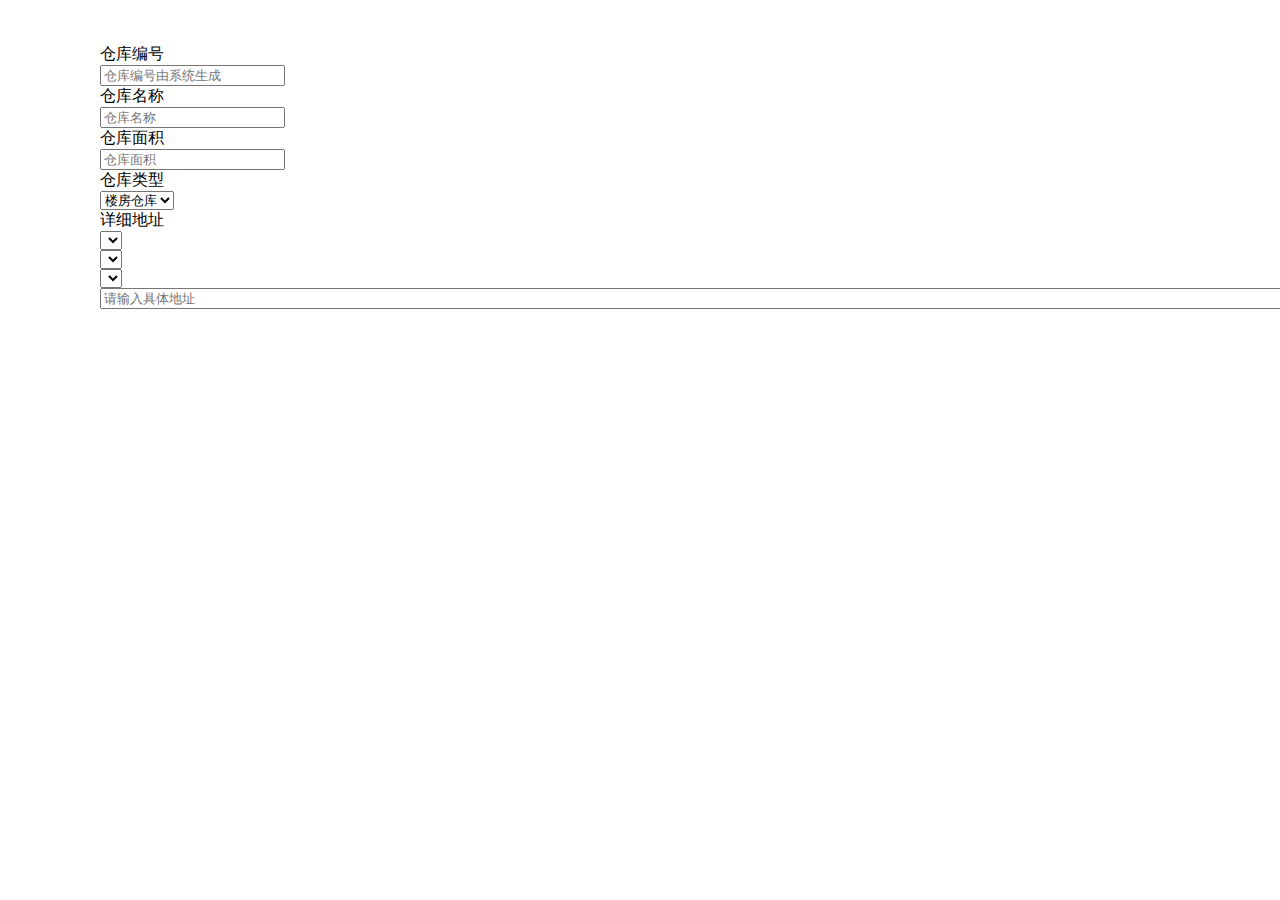
<file: manage_expressage/src/main/resources/templates/detail.html>
<!DOCTYPE html>
<html lang="en" xmlns:th="http://www.thymeleaf.org">
<head>
    <meta charset="UTF-8">
    <title>详情</title>
    <link rel="stylesheet" th:href="@{/layui/css/layui.css}" media="all">
    <link rel="stylesheet" type="text/css" th:href="@{/css/select.css}" />
    <script th:src="@{/layui/layui.js}"></script>
    <script th:src="@{/js/select.js}" type="text/javascript" charset="utf-8"></script>
    <script type="text/javascript" th:src="@{/js/whmanage.js}" ></script>
    <style type="text/css">
        tr,td,th{
            text-align: center;
        }
    </style>
</head>
<body style="margin-left: 100px;">
<Br>


    <Br>
    <form class="layui-form" id="frm" action="">
        <div class="layui-form-item">
            <label class="layui-form-label">仓库编号</label>
            <div class="layui-input-inline">
                <input type="text" name="username" required  lay-verify="required" placeholder="仓库编号由系统生成" autocomplete="off" class="layui-input">
            </div>
        </div>
        <div class="layui-form-item">
            <label class="layui-form-label">仓库名称</label>
            <div class="layui-input-inline">
                <input type="text" name="sex" required  lay-verify="required" placeholder="仓库名称" autocomplete="off" class="layui-input">
            </div>
        </div>
        <div class="layui-form-item">
            <label class="layui-form-label">仓库面积</label>
            <div class="layui-input-inline">
                <input type="text" name="city" required  lay-verify="required" placeholder="仓库面积" autocomplete="off" class="layui-input">
            </div>
        </div>
        <div class="layui-form-item">
		    <label class="layui-form-label">仓库类型</label>
		    <div class="layui-input-inline">
		      <select name="sign" lay-filter="aihao">
		        <option value="0">平方仓库</option>
		        <option value="1" selected="">楼房仓库</option>
		      </select>
		    </div>
		</div>
        <div class="layui-form-item" id="addressDiv">
            <label class="layui-form-label">详细地址</label>
            <div class="layui-input-inline">
                <select name="P1" lay-filter="province" id="province">
                    <option></option>
                </select>
            </div>
            <div class="layui-input-inline">
                <select name="C1" lay-filter="city" id="city">
                    <option></option>
                </select>
            </div>
            <div class="layui-input-inline">
                <select name="A1" lay-filter="area" id="area">
                    <option></option>
                </select>
            </div>
            <div class="layui-input-inline" id="addressDetail">
                <input id="address" type="text" name="address" lay-verify="title" autocomplete="off"
                       placeholder="请输入具体地址" class="layui-input" style="width: 120%;">
                <dl id="addressTip" class="addressDl">
                </dl>
            </div>
        </div>
    </form>


</body>
</html>
</file>
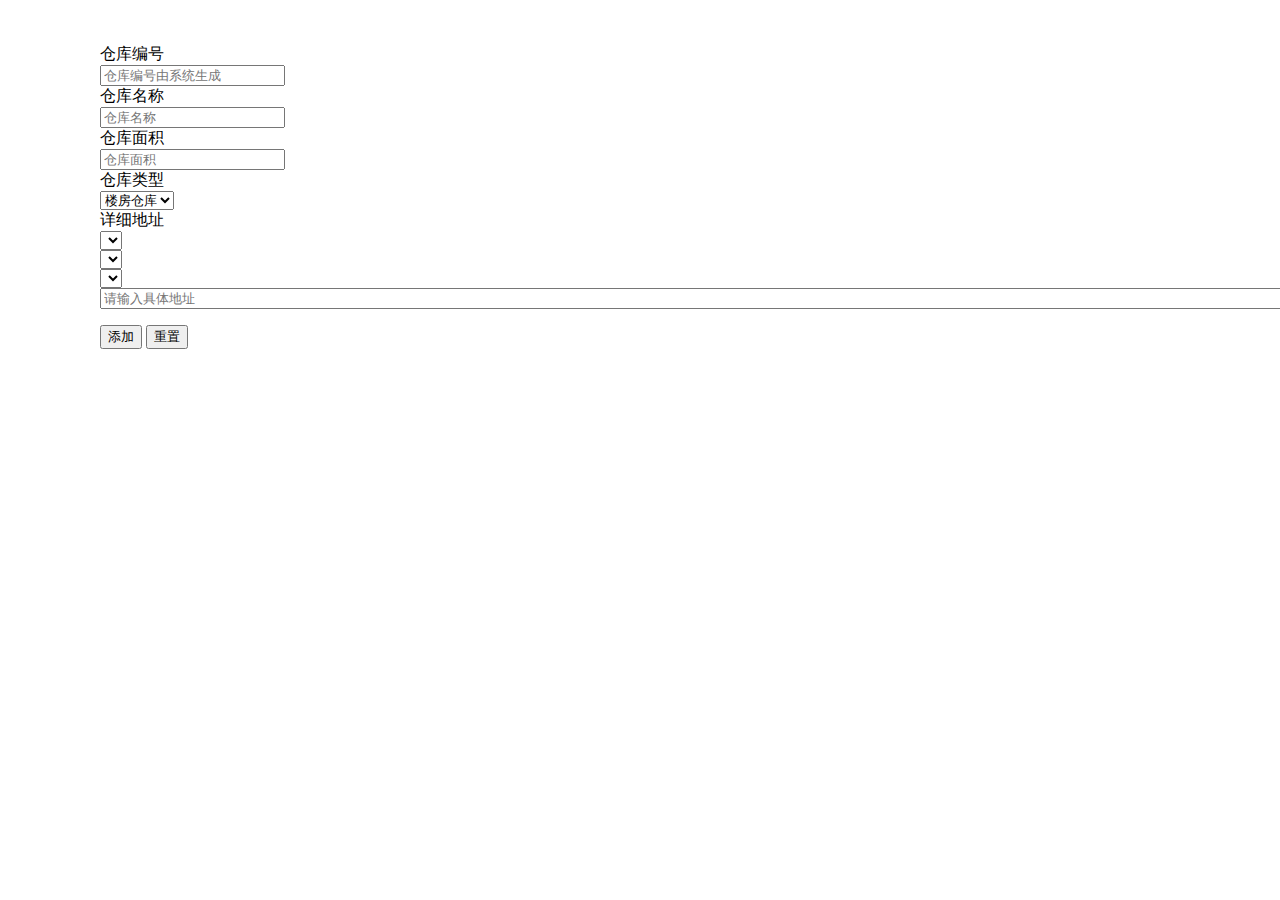
<file: manage_expressage/src/main/resources/templates/save.html>
<!DOCTYPE html>
<html xmlns:th="http://www.thymeleaf.org">
<head>
    <meta charset="UTF-8">
    <title>添加数据</title>
    <link rel="stylesheet" th:href="@{/layui/css/layui.css}" media="all">
    <link rel="stylesheet" type="text/css" th:href="@{/css/select.css}" />
    <script th:src="@{/layui/layui.js}"></script>
    <script th:src="@{/js/select.js}" type="text/javascript" charset="utf-8"></script>
    <script type="text/javascript" th:src="@{/js/whmanage.js}" ></script>
    <style type="text/css">
        tr,td,th{
            text-align: center;
        }
    </style>
</head>
<body style="margin-left: 100px;">
<Br>


    <Br>
    <form class="layui-form" id="frm" action="">
        <div class="layui-form-item">
            <label class="layui-form-label">仓库编号</label>
            <div class="layui-input-inline">
                <input type="text" name="username" required  lay-verify="required" placeholder="仓库编号由系统生成" autocomplete="off" class="layui-input">
            </div>
        </div>
        <div class="layui-form-item">
            <label class="layui-form-label">仓库名称</label>
            <div class="layui-input-inline">
                <input type="text" name="sex" required  lay-verify="required" placeholder="仓库名称" autocomplete="off" class="layui-input">
            </div>
        </div>
        <div class="layui-form-item">
            <label class="layui-form-label">仓库面积</label>
            <div class="layui-input-inline">
                <input type="text" name="city" required  lay-verify="required" placeholder="仓库面积" autocomplete="off" class="layui-input">
            </div>
        </div>
        <div class="layui-form-item">
		    <label class="layui-form-label">仓库类型</label>
		    <div class="layui-input-inline">
		      <select name="sign" lay-filter="aihao">
		        <option value="0">平方仓库</option>
		        <option value="1" selected="">楼房仓库</option>
		      </select>
		    </div>
		</div>
        <div class="layui-form-item" id="addressDiv">
            <label class="layui-form-label">详细地址</label>
            <div class="layui-input-inline">
                <select name="P1" lay-filter="province" id="province">
                    <option></option>
                </select>
            </div>
            <div class="layui-input-inline">
                <select name="C1" lay-filter="city" id="city">
                    <option></option>
                </select>
            </div>
            <div class="layui-input-inline">
                <select name="A1" lay-filter="area" id="area">
                    <option></option>
                </select>
            </div>
            <div class="layui-input-inline" id="addressDetail">
                <input id="address" type="text" name="address" lay-verify="title" autocomplete="off"
                       placeholder="请输入具体地址" class="layui-input" style="width: 120%;">
                <dl id="addressTip" class="addressDl">
                </dl>
            </div>
        </div>
        <div class="layui-form-item">
            <div class="layui-input-block">
                <button class="layui-btn" lay-submit lay-filter="formDemo">添加 </button>
                <button type="reset" class="layui-btn layui-btn-primary">重置</button>
            </div>
        </div>
    </form>
<script>
    //Demo
    layui.use(['form','jquery','layer'], function(){
        var form = layui.form;
        var $ = layui.$;
        var layer  = layui.layer;

        //监听提交
        form.on('submit(formDemo)', function(data){

            $.ajax({
                url:"/add",
                type:"post",
                data:$("#frm").serialize(),
                success:function(data){
                    //layer.msg("添加成功!");
                    layer.alert("添加成功",function () {
                        window.parent.location.reload();
                    });
                }
            });
            return false;
        });
    });
</script>
</body>
</html>
</file>
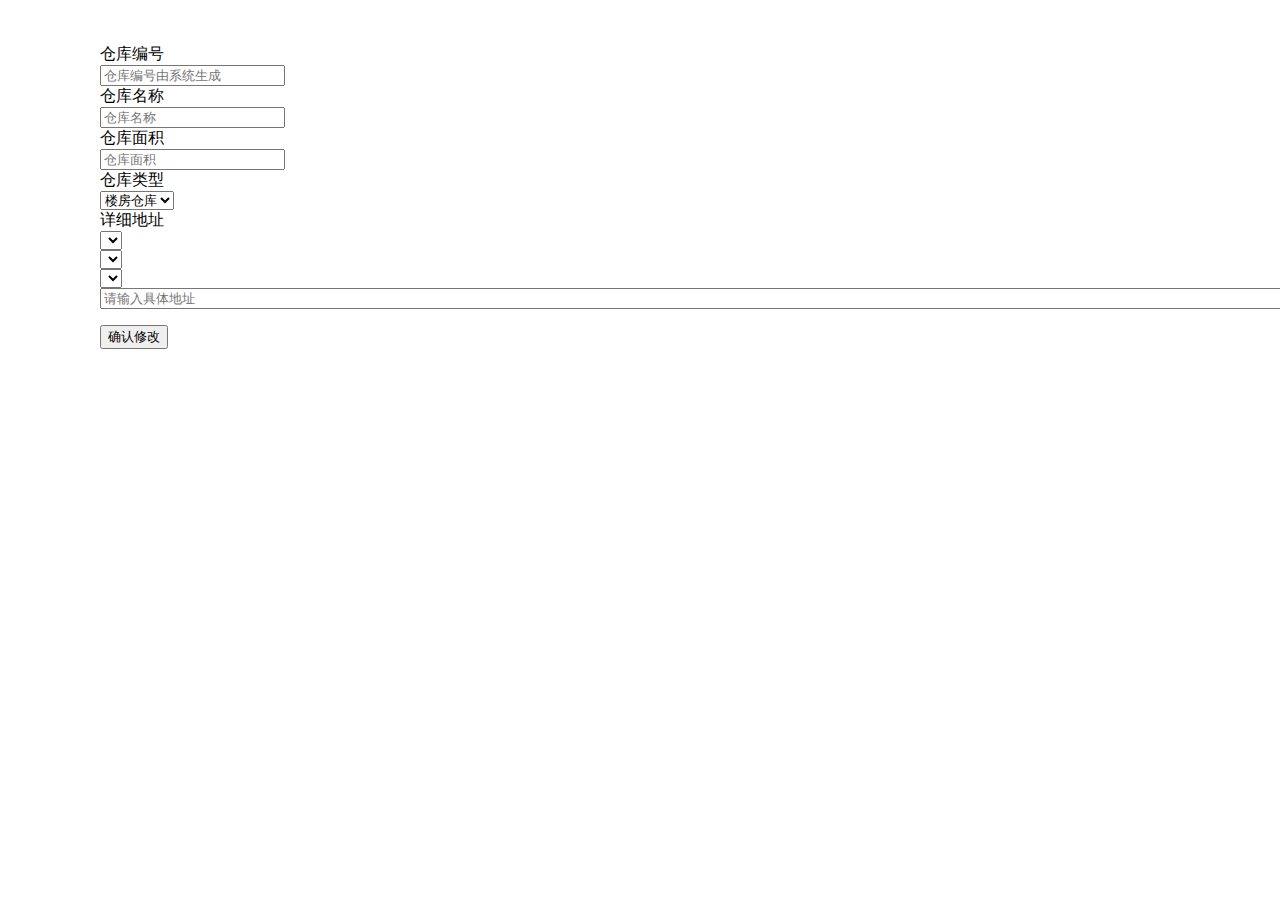
<file: manage_expressage/src/main/resources/templates/update.html>
<!DOCTYPE html>
<html xmlns:th="http://www.thymeleaf.org">
<head>
    <meta charset="UTF-8">
    <title>修改</title>
    <link rel="stylesheet" th:href="@{/layui/css/layui.css}" media="all">
    <link rel="stylesheet" type="text/css" th:href="@{/css/select.css}" />
    <script th:src="@{/layui/layui.js}"></script>
    <script th:src="@{/js/select.js}" type="text/javascript" charset="utf-8"></script>
    <script type="text/javascript" th:src="@{/js/whmanage.js}" ></script>
    <style type="text/css">
        tr,td,th{
            text-align: center;
        }
    </style>
</head>
<body style="margin-left: 100px;">
<Br>


    <Br>
    <form class="layui-form" id="frm" action="">
        <input type="hidden" name="id">
         <div class="layui-form-item">
            <label class="layui-form-label">仓库编号</label>
            <div class="layui-input-inline">
                <input type="text" name="username" required  lay-verify="required" placeholder="仓库编号由系统生成" autocomplete="off" class="layui-input">
            </div>
        </div>
        <div class="layui-form-item">
            <label class="layui-form-label">仓库名称</label>
            <div class="layui-input-inline">
                <input type="text" name="sex" required  lay-verify="required" placeholder="仓库名称" autocomplete="off" class="layui-input">
            </div>
        </div>
        <div class="layui-form-item">
            <label class="layui-form-label">仓库面积</label>
            <div class="layui-input-inline">
                <input type="text" name="city" required  lay-verify="required" placeholder="仓库面积" autocomplete="off" class="layui-input">
            </div>
        </div>
        <div class="layui-form-item">
		    <label class="layui-form-label">仓库类型</label>
		    <div class="layui-input-inline">
		      <select name="sign" lay-filter="aihao">
		        <option value="0">平方仓库</option>
		        <option value="1" selected="">楼房仓库</option>
		      </select>
		    </div>
		</div>
        <div class="layui-form-item" id="addressDiv">
            <label class="layui-form-label">详细地址</label>
            <div class="layui-input-inline">
                <select name="P1" lay-filter="province" id="province">
                    <option></option>
                </select>
            </div>
            <div class="layui-input-inline">
                <select name="C1" lay-filter="city" id="city">
                    <option></option>
                </select>
            </div>
            <div class="layui-input-inline">
                <select name="A1" lay-filter="area" id="area">
                    <option></option>
                </select>
            </div>
            <div class="layui-input-inline" id="addressDetail">
                <input id="address" type="text" name="address" lay-verify="title" autocomplete="off"
                       placeholder="请输入具体地址" class="layui-input" style="width: 120%;">
                <dl id="addressTip" class="addressDl">
                </dl>
            </div>
        </div>
        <div class="layui-form-item">
            <div class="layui-input-block">
                <button class="layui-btn" lay-submit lay-filter="formDemo">确认修改 </button>
            </div>
        </div>
    </form>
<script>
    //Demo
    layui.use(['form','jquery','layer'], function(){
        var form = layui.form;
        var $ = layui.$;
        var layer  = layui.layer;

        //监听提交
        form.on('submit(formDemo)', function(data){

            $.ajax({
                url:"/txt/whmanage.json",
                type:"post",
                data:$("#frm").serialize(),
                success:function(data){
                    //layer.msg("添加成功!");
                    layer.alert("修改成功",function () {
                        window.parent.location.reload();
                    });
                }
            });
            return false;
        });
    });
</script>


</body>
</html>
</file>
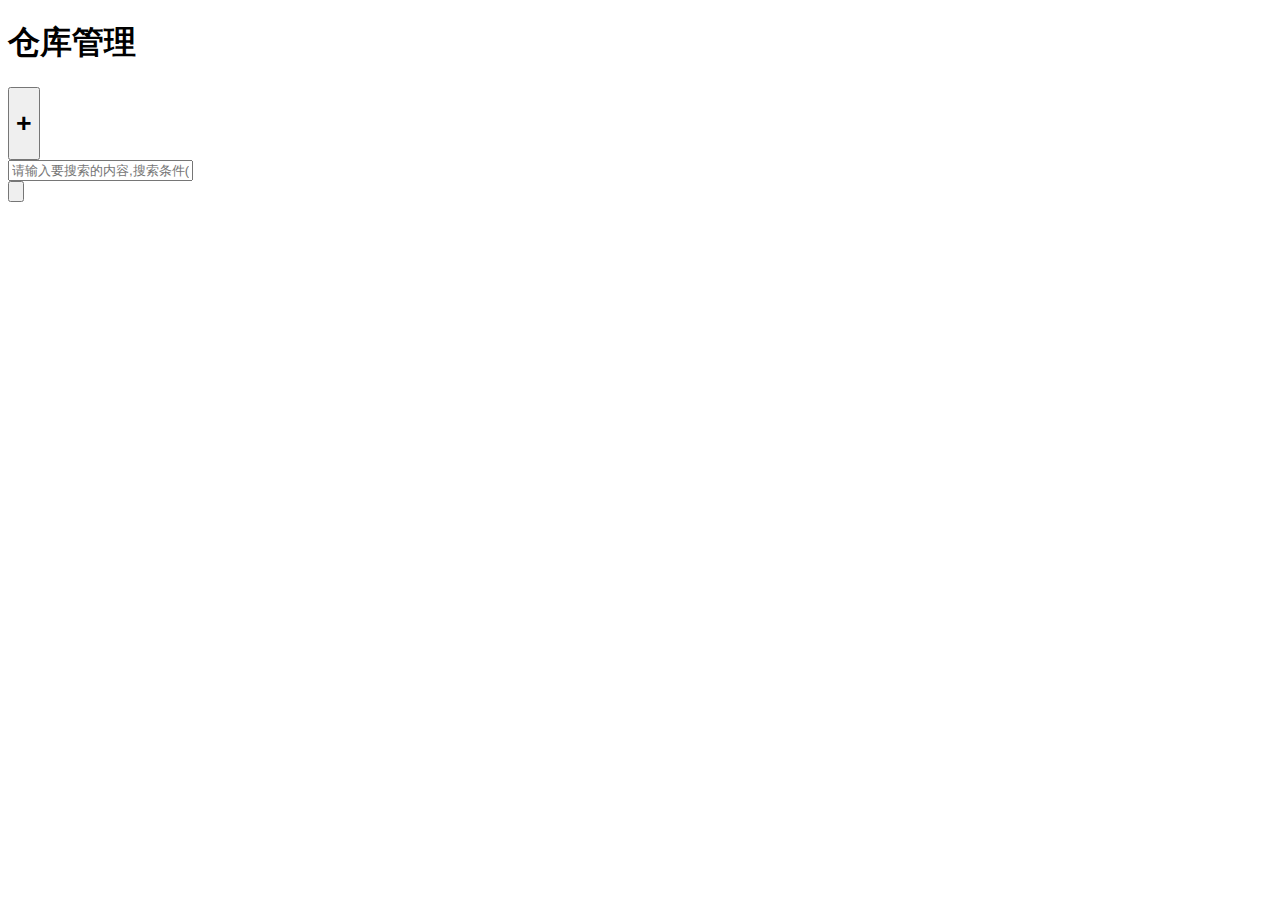
<file: manage_expressage/src/main/resources/templates/whmanage.html>
<!DOCTYPE html>
<html lang="en" xmlns:th="http://www.thymeleaf.org">
	<head>
		<meta charset="UTF-8">
		<title></title>
		<link rel="stylesheet" th:href="@{/layui/css/layui.css}">
		<link rel="stylesheet" th:href="@{/css/whmanage.css}">
		<link rel="stylesheet" th:href="@{/css/sousuo.css}">
		<script th:src="@{/layui/layui.js}"></script>
		<script type="text/javascript" th:src="@{/js/jquery-1.12.4.js}" ></script>
		<script type="text/javascript" th:src="@{/js/whmanage.js}" ></script>
	</head>
	<body class="layui-layout-body">
		<div class=" px-div-one">
			<div class="px-div-one">
				<span class="px-span px-span-head">
					<h1><b>仓库管理</b></h1>
				</span>
				<span class="px-span px-span-headtwo">
					<button type="button" class="layui-btn layui-btn-radius" id="save">
						<h1><b>+</b></h1>
					</button>
				</span>
			</div>
			<div class="px-div-one">
				<!--搜索栏-->
				<span class="px-span px-span-head">
				<div class="container px-div-one" style="border: 0px;">
				    <div class="input px-div-one">
				        <input id="title" type="text" placeholder="请输入要搜索的内容,搜索条件(编号，类型，面积，名称)" >
				    </div>
				    <input type="button" class="layui-btn layui-btn-radius search" id="searchBtn"></input>
				</div>
				</span>
			</div>
			<!--表格-->
			<div class="px-div-one">
				<table id="demo" lay-filter="test"></table>
			</div>
		</div>
	</body>
	<script type="text/javascript">
		$("#searchBtn").click(function(){
			//获得搜索内容
			var title = $("#title").val();
			alert("要查询的内容是:"+title);
		});
		
		
	</script>
	<!--仓库编号在这输出-->
	<script type="text/html" id="username">
	  <span class="layui-btn layui-btn-sm">CK.02</span>
	</script>
	<!--操作按钮-->
	<script type="text/html" id="operation">
	    
		<div class="layui-inline" title="菜单" lay-event="commExport">
	 		<a class="layui-btn layui-btn-xs" lay-event="detail">查看</a>
			<a class="layui-btn layui-btn-xs" lay-event="edit">编辑</a>
			<a class="layui-btn layui-btn-danger layui-btn-xs" lay-event="del">删除</a>
		</div>
	</script>
	
</html>
</file>
